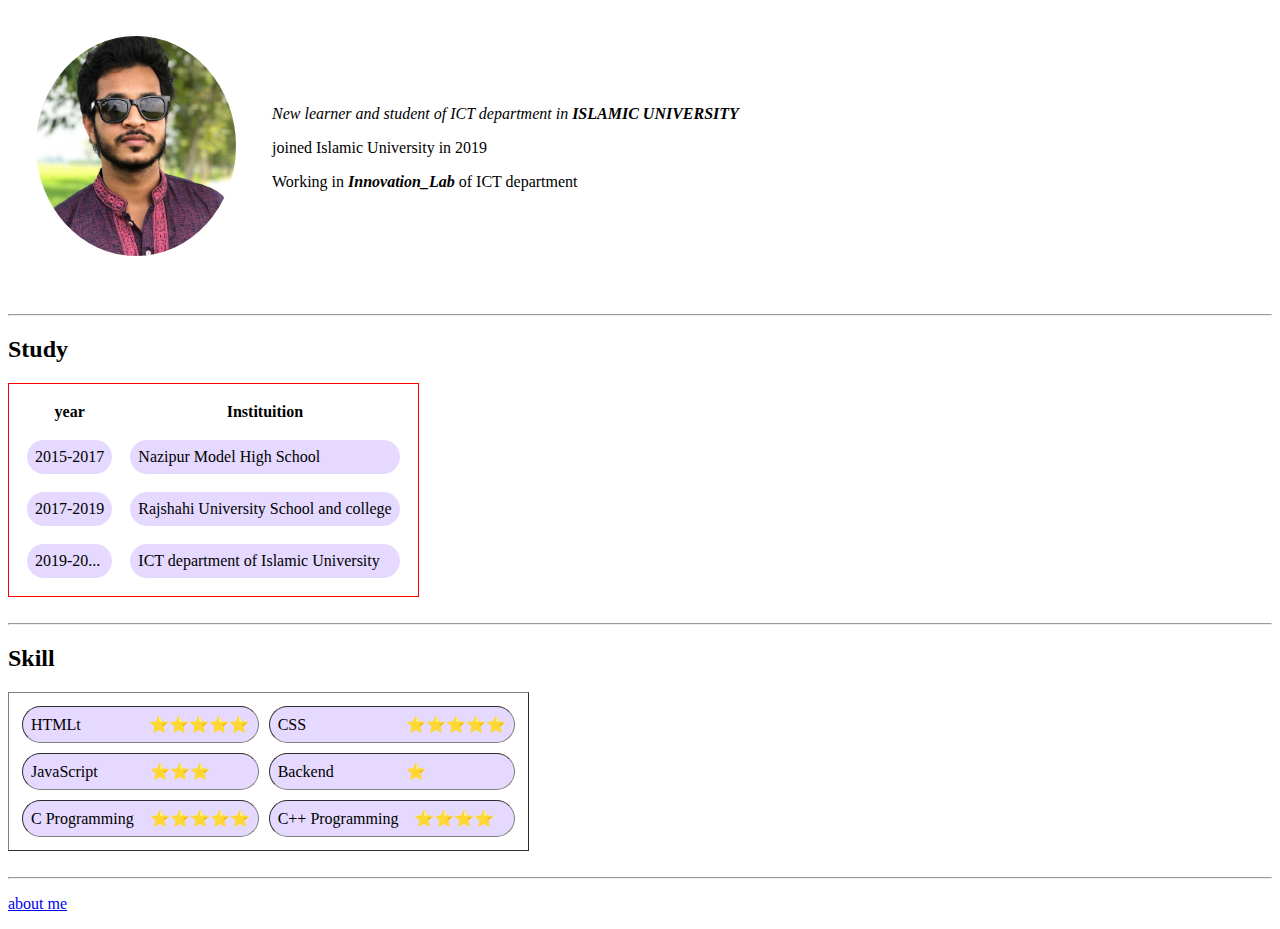
<file: index.html>
<!DOCTYPE html>
<html lang="en">
<head>
    <meta charset="UTF-8">
    <meta http-equiv="X-UA-Compatible" content="IE=edge">
    <meta name="viewport" content="width=device-width, initial-scale=1.0">
    <title>Ibrahim's personal web</title>
    <link rel="stylesheet" href="indx.css">
</head>
<body>
    
    <table class="a1" cellspacing="20">

        <tr>
            <td class="a1">
                <img src="ibrahim.jpg" alt="image was supposed to be here" srcset="" height="220" width="200" style="border-radius: 50%;">
            </td>
            <td class="a1">
                <p><i>New learner and student of ICT department in <B> ISLAMIC UNIVERSITY</B></i></p>

                <P>joined Islamic University in 2019</P>
                <p>Working in <i><b>Innovation_Lab</b></i> of ICT department </p>
            </td>
        </tr>
    </table>

   
    <br>
   

    <hr>

    <h2>Study</h2>
    <table style="border:1px solid red ;" cellspacing="18">
        <tr>
            <th>year</th>
            <th>Instituition</th>
        </tr>
        <tr>
            <td> 2015-2017</td>
            <td> Nazipur Model High School</td>
        </tr>
        <tr>
            <td> 2017-2019</td>
            <td> Rajshahi University School and college</td>
        </tr>
        <tr>
            <td> 2019-20...</td>
            <td> ICT department of Islamic University</td>
        </tr>
    </table>
    <br><hr>
    <h2>Skill</h2>

    <table cellspacing="10" border="1" style="padding:3px">
        <tr>
            <td>HTMLt&emsp;&emsp;&emsp;&emsp; ⭐⭐⭐⭐⭐</td>
            <td>CSS&emsp;&emsp;&emsp;&emsp;&emsp;&emsp; ⭐⭐⭐⭐⭐</td>
        </tr>
        <tr>
            <td>JavaScript &emsp;&emsp;&emsp;⭐⭐⭐ </td>
            <td>Backend &emsp;&emsp;&emsp;&emsp; ⭐</td>
        </tr>
        <tr>
            <td>C Programming &nbsp;&nbsp; ⭐⭐⭐⭐⭐ </td>
            <td>C++ Programming &nbsp;&nbsp; ⭐⭐⭐⭐</td>
        </tr>
    </table>
    <br>
    <hr>

    <p><a href="about_me.html">about me</a></p>


</body>
</html>
</file>
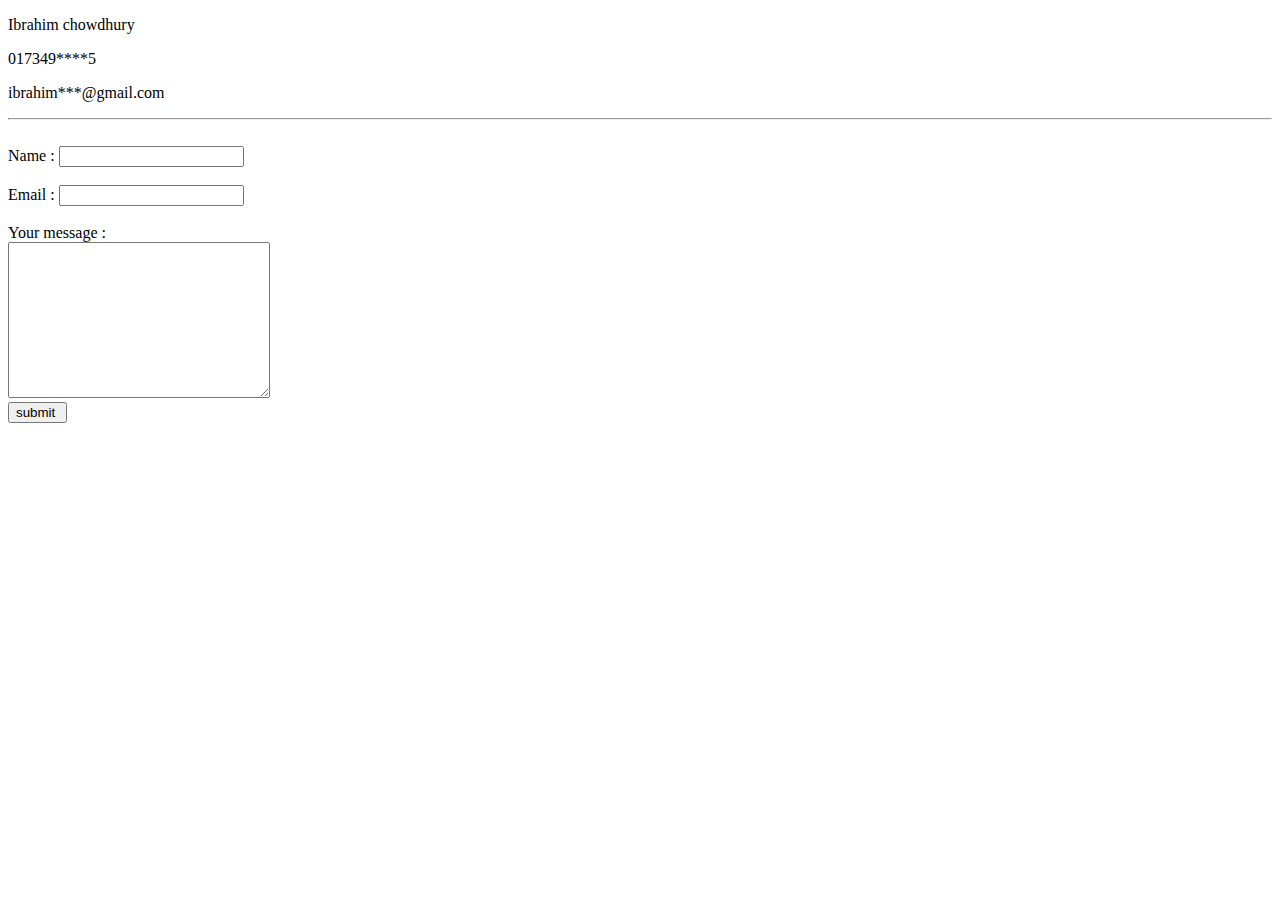
<file: about_me.html>
<!DOCTYPE html>
<html lang="en">

<head>
    <meta charset="UTF-8">
    <meta http-equiv="X-UA-Compatible" content="IE=edge">
    <meta name="viewport" content="width=device-width, initial-scale=1.0">
    <title>about_me</title>
</head>

<body>
    <p>Ibrahim chowdhury</p>
    <p>017349****5</p>
    <p>ibrahim***@gmail.com</p>

    <hr><br>
    <form action="mailto:ibrahimchodhury10000@gmail.com" method="post" enctype="text/plain">

        <label for="a1">Name : <input type="text" name="Your name" id="a1"></label> <br> <br>
        <label for="a2">Email : <input type="email" id="a2" name="Your email"></label> <br> <br>
        <label for="a3">Your message :</label> <br><textarea name="your massage" id="a3" cols="30" rows="10"></textarea>
        <br>

        <input type="submit" value="submit ">

    </form>

</body>

</html>
</file>
<file: indx.css>
td{
    padding: 8px;
    background-color: rgb(229, 217, 255);
    border-radius: 20px;
}
.a1{
    background-color: white;
}
</file>
